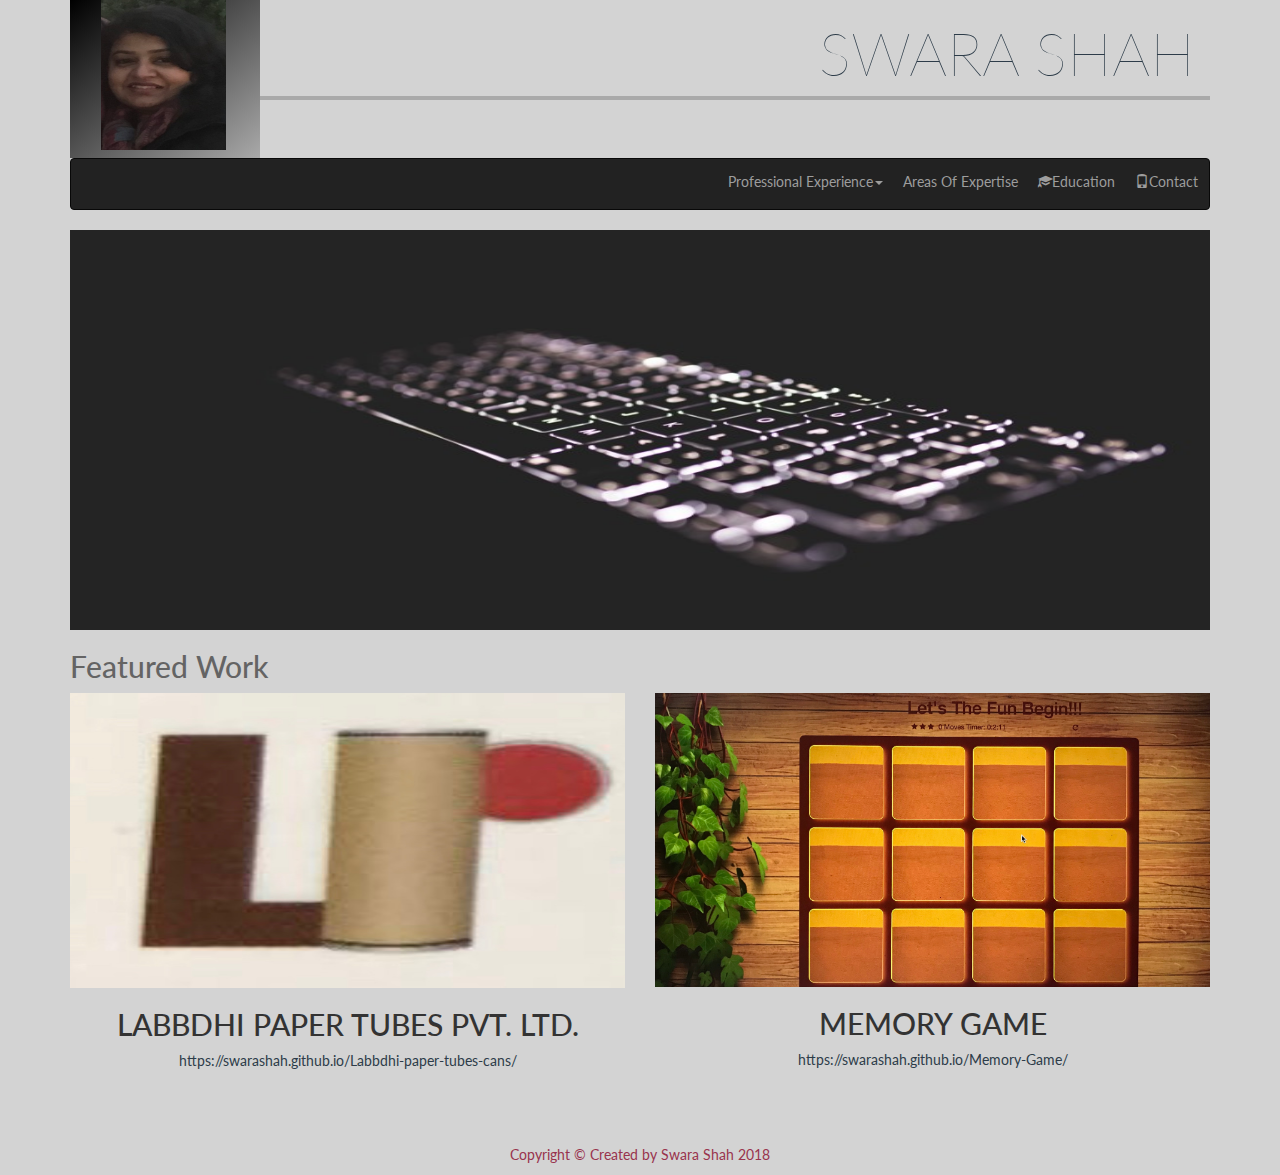
<file: index.html>
<!DOCTYPE html>
<html lang="en">
<head>
	<meta charset="utf-8">
	<!-- <meta http-equiv="Content-Type" content="text/html; charset=windows-1252"> -->
	<meta name="viewport" content="width=device-width, initial-scale=1">
    <link rel="stylesheet" href="https://maxcdn.bootstrapcdn.com/bootstrap/3.3.7/css/bootstrap.min.css">
    <link rel="stylesheet" href="style.css">
    <script src="https://ajax.googleapis.com/ajax/libs/jquery/3.3.1/jquery.min.js"></script>
    <script src="https://maxcdn.bootstrapcdn.com/bootstrap/3.3.7/js/bootstrap.min.js"></script>
    <link href="https://fonts.googleapis.com/css?family=Lato:300,400" rel="stylesheet">
    <title>Swara's Portfolio</title>
</head>
<body>
	<div class="container">
		<div class="row">
			<div class="col-md-12">

				<div class="col-md-2 main-pic">
					<img class="img-responsive logo" src="images/1356_400x400.jpg" alt="picture">
				</div>

				<div class="col-md-10 text-uppercase color-1 text-right line">
					<h1 class="thin-name">Swara Shah</h1>
					<!-- <h4>front-end specialist</h4> -->
				</div>

			</div>
		</div>

		<div class="row">
			<div class="col-md-12">
				<nav class="navbar navbar-inverse">
						<div class="container-fluid">
							<ul class="navbar navbar-nav navbar-right list-unstyled">
								<li class="nav-right dropdown"><a class="dropdown-toggle" data-toggle="dropdown" href="#">Professional Experience<span class="caret"></span></a>
									<ul class="dropdown-menu">
										<li><a data-toggle="modal" href="#experience1">Office Manager/Data Conversion Specialist</a></li>
										<li><a data-toggle="modal" href="#experience2">Office Co-ordinator</a></li>
										<!--<li><a data-toggle="modal" href="#experience3">Jr. Front End Developer - Remote</a></li>-->
										<li><a data-toggle="modal" href="#experience4">Assistant Store Manager - Retail</a></li>
										<!--<li><a data-toggle="modal" href="#experience5">Front end Developer Internship (India)</a></li>-->
				                   </ul>
								</li>
								<li class="nav-right"><a data-toggle="modal" href="#skills1">Areas Of Expertise</a></li>
								<li class="nav-right"><a data-toggle="modal" href="#education1"><span class="glyphicon glyphicon-education"></span>Education</a></li>
								<li class="nav-right"><a data-toggle="modal" href="#contact1"><span class="glyphicon glyphicon-phone"></span>Contact</a></li>
							</ul>
						</div>
				    </nav>
			</div>
		</div>

		<div class="row">
			<div class="col-md-12">
				<img class="img-responsive" src="images/backlit-blogging-business-34153.jpg" alt="Black images with lighted keys" style="width:100%; height:400px">
			</div>
		</div>
		<div class="row">
			<div class="col-md-12">
				<h2 class="color-2">Featured Work</h2>
			</div>
		</div>
		<div class="row">

			<div class="col-md-6 text-center">
				<img class="img-responsive project-size" src="images/logo.JPG" alt="logo of Labbdhi-paper-tubes-cans">
				<h2 class="text-uppercase">Labbdhi Paper Tubes Pvt. Ltd.</h2>
				<p><a href="https://swarashah.github.io/Labbdhi-paper-tubes-cans/" class="my-hover color-1">https://swarashah.github.io/Labbdhi-paper-tubes-cans/</a></p>
			</div>

			<div class="col-md-6 text-center">
				<img class="img-responsive" src="images/memory-game.JPG" alt="memory-game">
				<h2 class="text-uppercase">Memory Game</h2>
				<p><a href="https://swarashah.github.io/Memory-Game/" class="my-hover color-1">https://swarashah.github.io/Memory-Game/</a></p>
			</div>
			<!-- <div class="col-md-4 text-center">
				<img class="img-responsive" src="images/blank-business-composition-373076.jpg" alt="Phone, Laptop, Pen image">
				<h2 class="text-uppercase">project 3</h2>
				<p><a href="https://github.com/udacity/project" class="my-hover color-1">https://github.com/udacity/project</a></p>
			</div> -->
	    </div>

	    <div class="modal fade" id="skills1" tabindex="-1" aria-labelledby="myModalLabel" aria-hidden="true">
			<div class="modal-dialog">
				<div class="modal-content">
					<div class="modal-header">
                        <h4 class="text-center bg-info modal-title"><strong>Areas Of Expertise</strong></h4>
					</div>
					<div class="modal-body">
						<p><strong>HR SKILLS:</strong> HRIS, HRMS, Tableau, strategic technology roadmap, Needs Analysis, Cost Benefits Analysis, Training, and Implementation plan, analyze People data and create visualizations using Tableau software, employee selection and proper onboarding, legal framework of compensation and benefits programs, legally mandated and discretionary benefit programs and services, ADDIE model (Analysis, Design, Develop, Implement, Evaluate), new and current technology impacting HR functions, the basis of compensation including base pay, incentive pay and person-pay structures, non-traditional compensation approaches such as contingent employees and flexible work schedules, expatriate compensation, federal, state and local laws and regulations</p>
						<p><strong>TECHNICAL SKILLS:</strong> Expert knowledge of MS Office, Outlook, Designed projects using JavaScript, HTML, CSS, Photoshop, Github, Bootstrap, Gimp, Infix, Adobe Acrobat. Advanced/expert knowledge of HTML5/HTML, CSS/CSS3</p>
					</div>
					<div class="modal-footer">
                        <button type="button" class="btn btn-info" data-dismiss="modal">Close</button>
                   </div>
				</div>
			</div>
		</div>

		<div class="modal fade" id="contact1" tabindex="-1" aria-labelledby="myModalLabel" aria-hidden="true">
			<div class="modal-dialog">
				<div class="modal-content">
					<div class="modal-header">
						<h4 class="bg-info text-center modal-title"><strong>Contact</strong></h4>
					<div class="modal-body">
					    <p class="text-center"><strong>Email: </strong>sshah@my.ggu.edu</p>
					    <p class="text-center"><strong>Phone: </strong>650-996-1756</p>
					</div>
					<div class="modal-footer">
						<button type="button" data-dismiss="modal" class="btn btn-info">Close</button>
					</div>
					</div>
				</div>
			</div>
		</div>

		<div class="modal fade" id="education1" tabindex="-1" aria-labelledby="myModalLabel"
		aria-hidden="true">
			<div class="modal-dialog">
				<div class="modal-content">
					<div class="modal-header">
						<h4 class="bg-info text-center modal-title"><strong>Education</strong></h4>
					</div>
					<div class="modal-body text-center">
						<p><strong>Master of Science in Human Resource Management:  </strong>2020 - 2021</p>
						<p>Golden Gate University</p>
						<p><strong><i>Revelant Coursework:</i></strong> Learning and Development, Total Compensation, Work and Workforce Trends, Acquring and Teraining Human Resources, Technology Strategies for Human Resource, HR as Legal Partner, Ethics in Managing People at Work</p>
						<p><strong>Certified Front-End Developer: </strong>Nov - 2018</p>
						<p>Udacity (NanoDegree) certification</p>
						<p><strong>Bachelor of Science in Computer Science: </strong>2003</p>
						<p>S.P.University  Gujarat, India</p>
					</div>
					<div class="modal-footer">
						<button type="button" class="btn btn-info" data-dismiss="modal">Close</button>
					</div>
				</div>
			</div>
		</div>

		<div class="modal fade" id="experience1" tabindex="-1" aria-labelledby="myModalLabel" aria-hidden="true">
			<div class="modal-dialog">
				<div class="modal-content">
					<div class="modal-header">
						<div>Tricom Document Management Inc
						<span class="menu-heading"> Jan 2015 – Nov 2019</span></div>
                        <h4 class="bg-info text-center modal-title"><strong>Data Conversion Specialist/Office Manager</strong></h4>
					</div>
					<div class="modal-body">
						<ul>
						<!--	<li>Maintain Sr leadership Calendar, schedule meeting, appointments, travel and ensuring no conflicts occur.
							</li>
							<li>Successfully planned and coordinated company events and team activates.</li>-->
							<li>Monitored office supplies inventory, placed orders, dealt with customer complaints or issues, assisted in vendor relationship management.</li>
							<li>Followed office workflow procedures to ensure maximum efficiency by hiring staff at various level in different departments.</li>
							<li>Participated in design/build/support of outsourcing company which is business-to-business services.</li>
							<li>Worked on XSB SWISS project, converted PDF documents to MS Word using Adobe Acrobat while managing the style of the document.</li>
							<li>Extracted images as PDF using GIMP software, Extracted tables as PDF using Infix software.</li>
							<!--<li>Supported user applications using JavaScript, HTML, and CSS. Designed and built GUIs.</li>
							<li>Designed and implemented functionality for rapid application development of customer websites by creating template-based strategies.</li>
							<li>Worked on XSB SWISS project and process name styling.</li>
							<li>Converted PDF documents to MS Word using Adobe Acrobat while managing the style of the document.</li>
							<li>Performed PrepDoc for each Word file to make sure that word file doesn’t get wrong styling.</li>
							<li>Extracted images as PDF using GIMP software and saved it to be used with the document.</li>
							<li>Extracted tables as PDF using Infix software and corrected all special characters manually which are not supported(recognized) by Infix to be converted.</li>-->
						</ul>
					</div>
					<div class="modal-footer">
                        <button type="button" class="btn btn-info" data-dismiss="modal">Close</button>
                   </div>
				</div>
			</div>
		</div>

		<!--<div class="modal fade" id="experience2" tabindex="-1" aria-labelledby="myModalLabel" aria-hidden="true">
			<div class="modal-dialog">
				<div class="modal-content">
					<div class="modal-header">
						<div>Tricom Document Management Inc
						<span class="menu-heading"> Jan 2013 – Dec 2015</span></div>
                        <h4 class="bg-info text-center modal-title"><strong>Jr. Front End Developer/Data Conversion Specialist</strong></h4>
					</div>
					<div class="modal-body">
						<ul>
							<li>Participated in design/build/support of outsourcing company which is business-to-business services.</li>
							<li>Supported user applications using JavaScript, HTML, and CSS. Designed and built GUIs.</li>
							<li>Designed and implemented functionality for rapid application development of customer websites by creating template-based strategies.</li>
							<li>Worked on XSB SWISS project and process name styling.</li>
							<li>Converted PDF documents to MS Word using Adobe Acrobat while managing the style of the document.</li>
							<li>Performed PrepDoc for each Word file to make sure that word file doesn’t get wrong styling.</li>
							<li>•	Extracted images as PDF using GIMP software and saved it to be used with the document.</li>
							<li>Extracted tables as PDF using Infix software and corrected all special characters manually which are not supported(recognized) by Infix to be converted.</li>
						</ul>
					</div>
					<div class="modal-footer">
                        <button type="button" class="btn btn-info" data-dismiss="modal">Close</button>
                   </div>
				</div>
			</div>
		</div>-->

		<div class="modal fade" id="experience2" tabindex="-1" aria-labelledby="myModalLabel" aria-hidden="true">
			<div class="modal-dialog">
				<div class="modal-content">
					<div class="modal-header">
						<div>Giannotto's Specialty Pharmacy
						<span class="menu-heading">Apr 2011 – Jun 2012</span></div>
                        <h4 class="bg-info text-center modal-title"><strong>Office Co-ordinator</strong></h4>
					</div>
					<div class="modal-body">
						<ul>
							<li>Supported Pharmacist with various administrative tasks (redirecting calls, disseminating correspondence, scheduling meetings etc.), greeted and assisted visitors when they arrived at the office.</li>
							<!--<li>Support Pharmacist with various administrative tasks (redirecting calls, disseminating correspondence, scheduling meetings etc.)</li>
							<li>Greet and assist visitors when they arrive at the office.</li>-->
							<li>Monitor office expenditures and handle all office contracts (rent, service etc.)</li>
						</ul>
					</div>
					<div class="modal-footer">
                        <button type="button" class="btn btn-info" data-dismiss="modal">Close</button>
                   </div>
				</div>
			</div>
		</div>

		<div class="modal fade" id="experience4" tabindex="-1" aria-labelledby="myModalLabel" aria-hidden="true">
			<div class="modal-dialog">
				<div class="modal-content">
					<div class="modal-header">
						<div>Stuart Weitzman - NJ
						<span class="menu-heading">Jan 2008 – Dec 2010</span></div>
                        <h4 class="bg-info text-center modal-title"><strong>Assistant Store Manager - Retail</strong></h4>
					</div>
					<div class="modal-body">
						<!--<p>Oversee startup and daily operations for Stuart Weitzman Store. Manage a team, develop merchandising and loss-control strategies; execute sales programs, promotions and policies; and drive optimal customer satisfaction, associate productivity</p>-->
						<ul>
							<li>Hired, trained, and supervised a staff of high-end shoe store.</li>
							<li>Developed merchandising and loss-control strategies; execute sales programs, promotions and policies; and drive optimal customer satisfaction, associate productivity.</li>
							<li>Provided exceptional customer services to high-end consumers, regularly including direct email and phone contact, and relationship building.</li>
							<li>Tallied daily receipts and made bank deposits and maintained inventory levels, monitored merchandise, provided feedback to owner/buyer regarding trends and need for reorders.</li>
							<li>Input data to prepare daily sales reports and regularly use weekly and monthly data to develop sales and promotional strategies.</li>
							<!--<li>Ensure compliance with Stuart Weitzman service standards.</li>
							<li>Provide product information and sales assistance to customers.</li>
							<li>Help identify customer needs and locate merchandise in store and company inventory, creating special orders when necessary.</li>-->
						</ul>
					</div>
					<div class="modal-footer">
                        <button type="button" class="btn btn-info" data-dismiss="modal">Close</button>
                   </div>
				</div>
			</div>
		</div>

        <!--<div class="modal fade" id="experience5" tabindex="-1" aria-labelledby="myModalLabel" aria-hidden="true">
			<div class="modal-dialog">
				<div class="modal-content">
					<div class="modal-header">
						<div>Shreenath Paper Tubes (Now Labbdhi Paper Tubes Pvt. Ltd.)
						<span class="menu-heading">Jan 2005 – Oct 2005</span></div>
                        <h4><strong><mark class="bg-info text-center modal-title">Front-End Developer Internship - India</mark></strong></h4>
					</div>
					<div class="modal-body">
						<p>Developed fully functional responsive prototypes based on Business Requirements using HTML/HTML5, CSS3, JavaScript and JQuery</p>
						<ul>
							<li>Worked in both Agile and Waterfall settings.</li>
							<li>Tested front-end code in multiple browsers to ensure cross-browser compatibility.</li>
							<li>Maintained brand standards under company guidelines.</li>
							<li>Consulted and documented UI best practices and code standards.</li>
							<li>Participated in projects in all stages of the product life cycle.</li>
							<li>Leveraged responsive web frameworks to consistently complete product deliverables ahead of schedule.</li>
						</ul>
					</div>
					<div class="modal-footer">
                        <button type="button" class="btn btn-info" data-dismiss="modal">Close</button>
                   </div>
				</div>
			</div>
		</div>-->

    </div>
	<footer>
		<p class="text-center footer-col margin-logo">Copyright &copy; Created by Swara Shah 2018</p>
	</footer>

</body>
</html>
</file>
<file: style.css>
* {
    /*border: 1px solid red !important;*/
    font-family: 'Lato', sans-serif;
    -webkit-box-sizing: border-box;
    -moz-box-sizing: border-box;
    -ms-box-sizing: border-box;
    box-sizing: border-box;
}

body {
	background-color: lightgrey;
}
.color-1 {
	color: #2d3c49;
}
.color-2 {
	color: rgb(100, 100, 100);
}
.my-hover:hover {
  cursor: pointer;
}
.logo {
	width: 78%;
	height: 150px;
	margin-bottom: 5%;
	margin-left: 10%;
}
.thin-name {
	font-weight: lighter;
	font-size: 60px;
}
.line {
	margin-bottom: 20px;
	border-bottom: 4px solid darkgrey;
}

.project-size {
	width: 100%;
	height: 295px;
}

.nav-right {
	padding: 10px;
	margin-top: 2px;
}

.main-img {
	height: 350px;
	width: 250px;
	margin-top: 30%;
}

.center {
    margin-left: auto;
    margin-right: auto;
}

.cap-col {
	color: #191970;
}

.margin-logo {
	margin-top: 5%;
}

.steve-logo {
	position: relative;
	background-color: black;
}

.main-name {
	font-size: 50px;
	font-weight: bold;
	color: #191970;
}

.shape {
	width: 50px;
	height: 50px;
}

.footer-col {
	color: #99334d;
}

.dropdown-color {
	color: hotpink;
}

.boldness {
	font-weight: bold;
}

.decoration {
	text-decoration: underline;
}

.list-square {
	list-style-type: square;
}

.text-right {
	text-align: right;
}

.name-margin {
	margin-top: 15%;
}

.main-pic {
	background-image: linear-gradient(to bottom right, black, darkgrey)
}

.menu-heading {
	float: right;
}

@media only screen and (max-width: 400px){
	.logo {
		width: 40%;
	}
	
}
</file>
